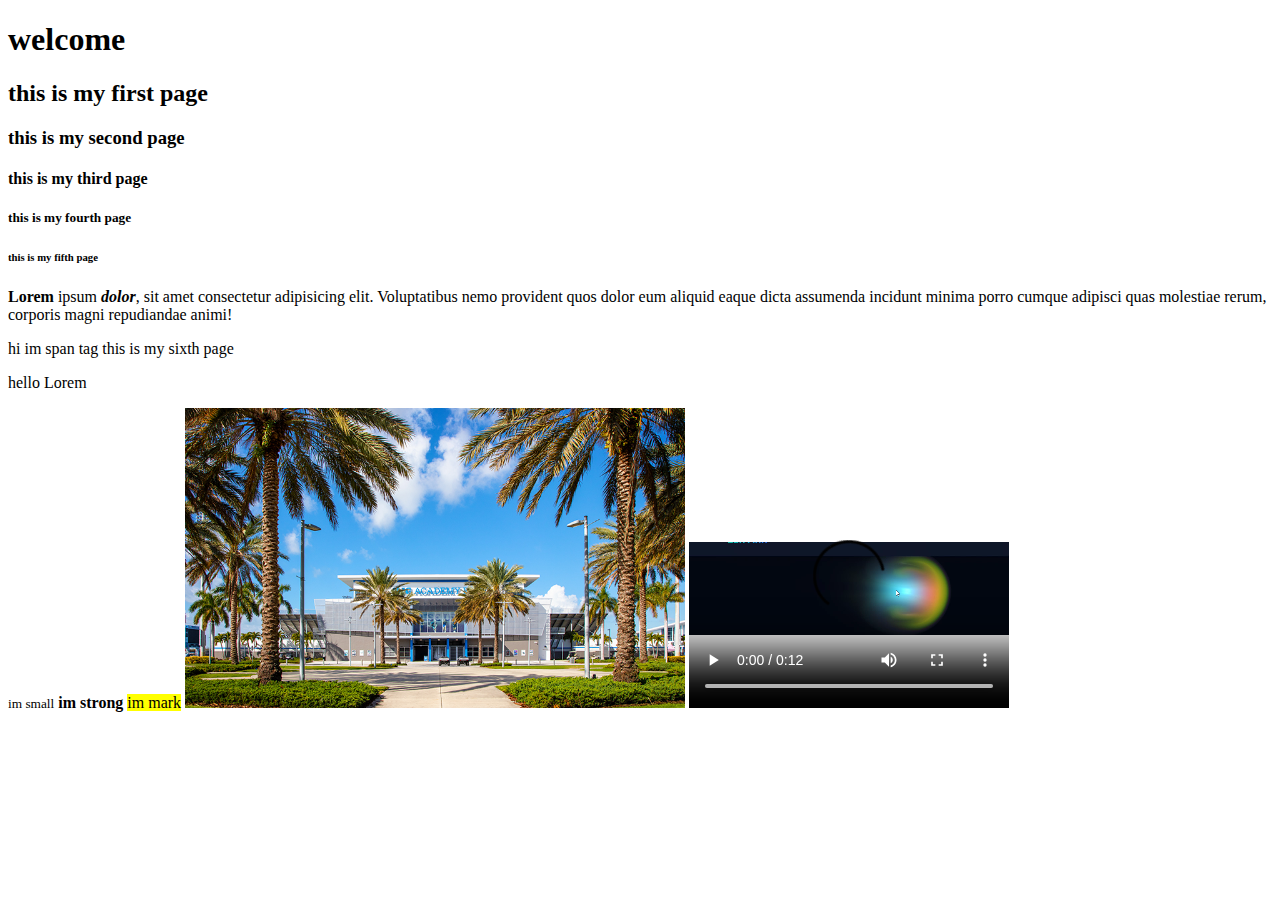
<file: index.html>
<!DOCTYPE html>
<html lang="en">
<head>
    <meta charset="UTF-8">
    <meta name="viewport" content="width=device-width, initial-scale=1.0">
    <title>first page</title>

</head>
<body>
    <h1>welcome</h1>
    <h2>this is my first page</h2>
    <h3>this is my second page</h3>
    <h4>this is my third page</h4>
    <h5>this is my fourth page</h5>
    <h6>this is my fifth page</h6>
    <p><b>Lorem</b> ipsum<b> <i>dolor</i></b>, sit amet consectetur adipisicing elit. Voluptatibus nemo provident quos dolor eum aliquid eaque dicta assumenda incidunt minima porro cumque adipisci quas molestiae rerum, 
        corporis magni repudiandae animi!</p><span>hi im span tag</span>
<span>this is my sixth page</span><p>hello Lorem</p>
  <small>im small</small>  
  <strong>im strong</strong>
  <mark>im mark</mark>  
<img src="./assets/image.jpg" alt="nature" width="500" height="300">


<video width="320" height="240" controls>
  <source src="./assets/video.mp4" type="video/mp4">
 


  <video sc="./assets/video.mp4" autoplay muted loop width="400"></video>
   
        
</body>
</html>
</file>
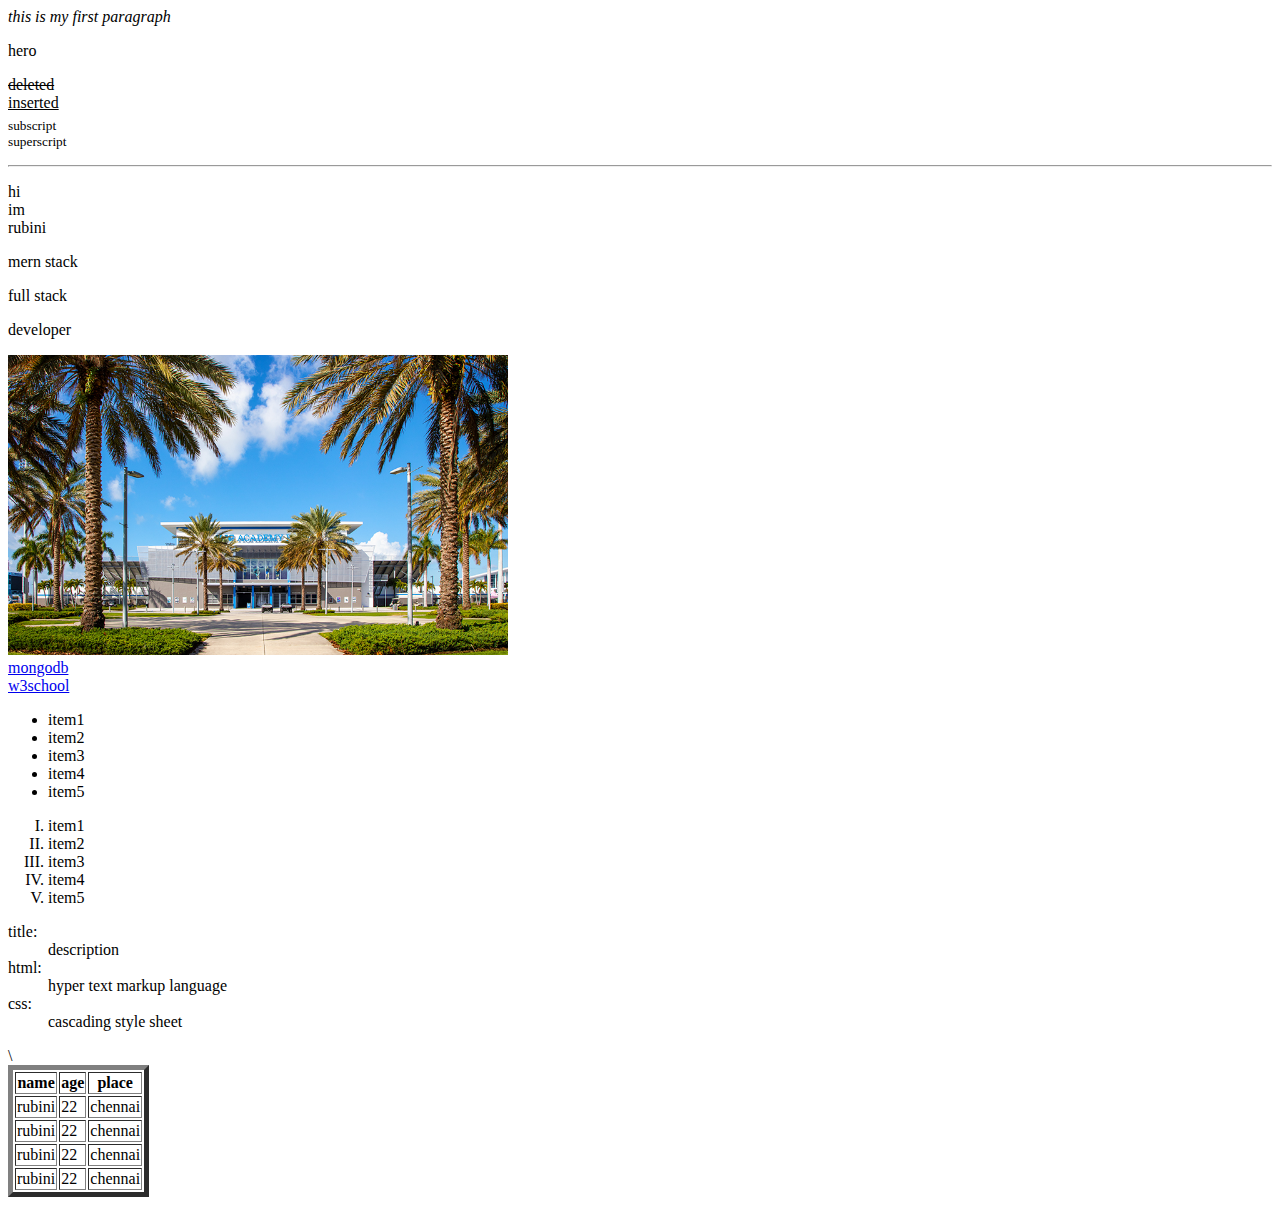
<file: day2/index.html>
<!DOCTYPE html>
<html lang="en">
<head>
    <meta charset="UTF-8">
    <meta name="viewport" content="width=device-width, initial-scale=1.0">
    <title>Day 2</title>
</head>
<body>
    <em>this is my first paragraph</em>
    <p>hero</p>
    <del>deleted</del>
    <br>
    <ins>inserted</ins>
     <br>
    <sub>subscript</sub>
     <br>
    <sup>superscript</sup>
    <hr>
<div>
    <div>
    <p>hi<br> im <br>rubini</p>
    <p>mern stack</p>
    <p>full stack</p>
    <p>developer</p>
    </div>
    <!--comand line -->
    <div>
        <img src="/assets/image.jpg" alt="cmd" width="500" height="300">
    </div>
</div>




<!--links-->
<a href="https://www.mongodb.com/products/platform/atlas-database" target="_blank" title="mongodb">mongodb</a><br>

<a href="second.html" target="_blank" title="w3school">w3school</a>



<!--list
ordeed list 
unorder list-->
<ul >
    <li>item1</li>
    <li>item2</li>
    <li>item3</li>  
    <li>item4</li>
    <li>item5</li>
    
</ul>
<ol type="I">
    <li>item1</li>
    <li>item2</li>
    <li>item3</li>  
    <li>item4</li>
    <li>item5</li>
</ol>

<!--describtion list-->
<dl>
    <dt>title:</dt>
    <dd>description </dd>
    <dt>html:</dt>
    <dd>hyper text markup language</dd>
    <dt>css:</dt>
    <dd>cascading style sheet</dd>
</dl>   

<!---table-->
<table border="5">
    <tr>
        <th>name</th>
        <th>age</th>
        <th>place</th>
    </tr>
    <tr>
        <td>rubini</td>
        <td>22</td>
        <td>chennai</td>
    </tr>\

    <tr>
        <td>rubini</td>
        <td>22</td>
        <td>chennai</td>
    </tr>
    <tr>
        <td>rubini</td>
        <td>22</td>
        <td>chennai</td>
    </tr>
    <tr>
        <td>rubini</td>
        <td>22</td>
        <td>chennai</td>
    </tr>
</table>

</body>
</html>
</file>
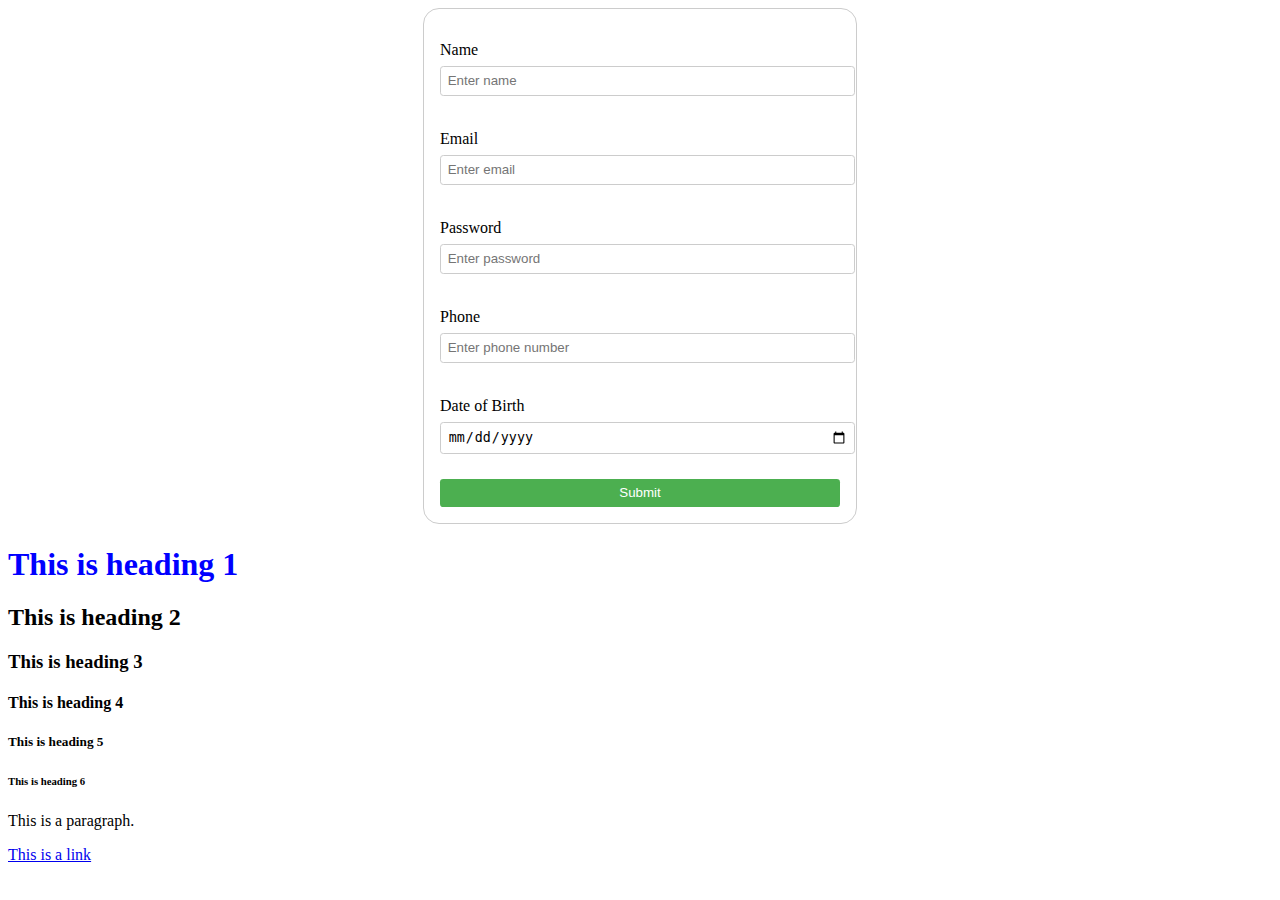
<file: notes/day3/index.html>
<!DOCTYPE html>
<html lang="en">
<head>
    <meta charset="UTF-8">
    <meta name="viewport" content="width=device-width, initial-scale=1.0">
    <title>Document</title>
    <link rel="stylesheet" href="style.css">
   
</head>
<body>
    <form action="/submit" method="post">
        <label for="FistName">Name</label>
        <input type="text" id="name" name="name" placeholder="Enter name" required><br><br>
        <label for="email">Email</label>
        <input type="email" id="email" name="email" placeholder="Enter email" required><br><br>
        <label for="password">Password</label>
        <input type="password" id="password" name="password" placeholder="Enter password" required><br><br>
        
        <label for="phone">Phone</label>
        <input type="tel" id="phone" name="phone" placeholder="Enter phone number" required><br><br>
        <label for="dob">Date of Birth</label>  
        <input type="date" id="dob" name="dob" required><br><br>
        <input type="submit" value="Submit">
    </form>





    <header>
        <h1 style="color:blue">This is heading 1</h1>
        <h2 >This is heading 2</h2>
        <h3>This is heading 3</h3>
        <h4>This is heading 4</h4>
        <h5>This is heading 5</h5>
        <h6>This is heading 6</h6>
        <p>This is a paragraph.</p>
        <a href="https://www.example.com">This is a link</a>

    </header>
</body>
</html>
</file>
<file: notes/day3/style.css>
form {
            max-width: 400px;
            margin: auto;
            padding: 1em;
            border: 1px solid #ccc;
            border-radius: 1em;
        }
        label {
            margin-top: 1em;
            display: block;
        }
        input {
            width: 100%;
            padding: 0.5em;
            margin-top: 0.5em;
            border: 1px solid #ccc;
            border-radius: 0.25em;
        }
        input[type="submit"] {
            background-color: #4CAF50;
            color: white;
            border: none;
            cursor: pointer;
        }
        input[type="submit"]:hover {
            background-color: #45a049;
        }
</file>
